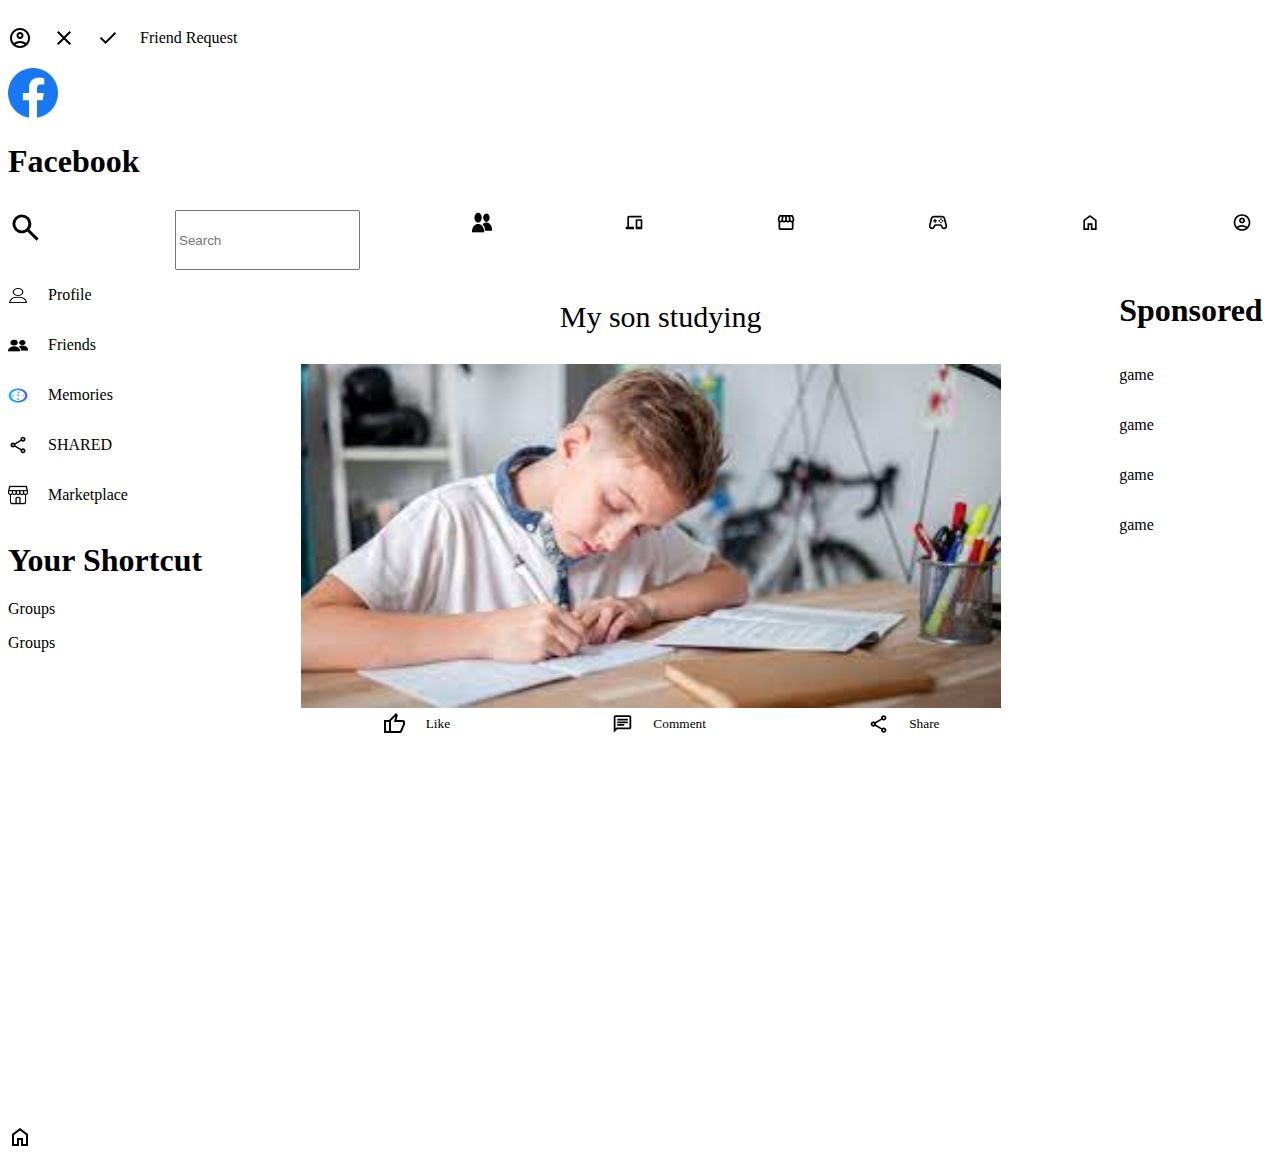
<file: first/fourth/index.html>
<!DOCTYPE html>
<html lang="en">
  <head>
    <meta charset="UTF-8" />
    <meta http-equiv="X-UA-Compatible" content="IE=edge" />
    <meta name="viewport" content="width=device-width, initial-scale=1.0" />
    <title>Facebook</title>
    <link rel="stylesheet" href="./new.css" />
    <link rel="preconnect" href="https://fonts.googleapis.com" />
    <link rel="preconnect" href="https://fonts.gstatic.com" crossorigin />
    <link
      href="https://fonts.googleapis.com/css2?family=Roboto:wght@100&display=swap"
      rel="stylesheet"
    />
  </head>
  <link rel="preconnect" href="https://fonts.googleapis.com" />
  <link rel="preconnect" href="https://fonts.gstatic.com" crossorigin />
  <link
    href="https://fonts.googleapis.com/css2?family=Roboto:ital,wght@0,100;1,100&display=swap"
    rel="stylesheet"
  />
  <body>
    <header></header>
    <div class="nothing top" style="justify-content: baseline">
      <div style="display: flex; align-self: center; align-self: center">
        <img src="./account_circle_FILL0_wght400_GRAD0_opsz24.svg" alt="" />
        <img src="./real.svg" alt="" />
        <img src="./lmao.svg" alt="" />
        <p>Friend Request</p>
      </div>
    </div>
    <img src="./facebook.png" alt="" style="width: 50px" />
    <h1 style="margin-bottom: 30px; justify-content: baseline">Facebook</h1>

    <div class="nothing top siu">
      <div>
        <img
          style="width: 35px"
          src="./search_FILL0_wght400_GRAD0_opsz24.svg"
          alt="search "
        />
      </div>
      <input type="text" placeholder="Search" />
      <img
        style="width: 20px; height: 25px"
        src="./friends.png"
        alt="Friends"
      />
      <img
        style="width: 20px; height: 25px"
        src="./devices_FILL0_wght400_GRAD0_opsz24.svg"
        alt="watch"
      />
      <img
        style="width: 20px; height: 25px"
        src="./storefront_FILL0_wght400_GRAD0_opsz24.svg"
        alt=""
      />
      <img
        style="width: 20px; height: 25px"
        src="./stadia_controller_FILL0_wght400_GRAD0_opsz24.svg"
        alt="Gaming"
      />
      <img
        style="width: 20px; height: 25px"
        src="./home_FILL0_wght400_GRAD0_opsz24.svg"
        alt="Home"
      />
      <img
        style="width: 20px; height: 25px"
        src="./account_circle_FILL0_wght400_GRAD0_opsz24.svg"
        alt="sign in"
      />
    </div>
    <header></header>

    <div>
      <main>
        <div class="container">
          <div class="left">
            <div class="margin">
              <a href=""></a>
              <a href=""> </a>
              <a href=""></a>
              <a href=""></a>
              <div style="display: flex; align-items: center">
                <img
                  src="./user.png"
                  alt=""
                  style="
                    width: 20px;
                    height: 15px;
                    justify-content: first baseline;
                  "
                />
                <p style="position: static">Profile</p>
              </div>
              <div style="display: flex; align-items: center">
                <img
                  src="./friends.png"
                  alt=""
                  style="
                    width: 20px;
                    height: 15px;
                    justify-content: first baseline;
                  "
                />

                <p>Friends</p>
              </div>
              <div style="display: flex; align-items: center">
                <img
                  src="./time.png"
                  alt=""
                  style="
                    width: 20px;
                    height: 15px;
                    justify-content: first baseline;
                  "
                />

                <p>Memories</p>
              </div>
              <div style="display: flex; align-items: center">
                <img
                  src="./share_FILL0_wght400_GRAD0_opsz24.svg"
                  alt=""
                  style="width: 20px"
                />
                <p>SHARED</p>
              </div>
              <div style="display: flex; align-items: center">
                <img src="./marketplace.png" alt="" style="width: 20px" />

                <p>Marketplace</p>
              </div>
            </div>
            <h1>Your Shortcut</h1>
            <p>Groups</p>
            <p>Groups</p>
          </div>
          <div class="center">
            <div class="lmao">
              <p style="font-size: 30px" class="lmao">My son studying</p>
              <img class="lmao photo" src="./download (6).jfif" alt="video" />
              <div
                style="
                  display: flex;
                  justify-content: space-between;
                  justify-content: space-around;
                "
              >
                <div style="display: flex">
                  <img src="./thumb_up_FILL0_wght400_GRAD0_opsz24.svg" alt="" />

                  <small>Like</small>
                </div>
                <div style="display: flex">
                  <img
                    src="./chat_FILL0_wght400_GRAD0_opsz24.svg"
                    alt=""
                    style="width: 21px"
                  />
                  <small>Comment</small>
                </div>
                <div style="display: flex">
                  <img
                    src="./share_FILL0_wght400_GRAD0_opsz24.svg"
                    alt=""
                    style="width: 21px"
                  />
                  <small>Share</small>
                </div>
              </div>
            </div>
          </div>
          <div class="right">
            <div class="end">
              <h1 class="all">Sponsored</h1>
              <p>game</p>
              <p>game</p>
              <p>game</p>
              <p>game</p>
            </div>
          </div>
        </div>
      </main>
    </div>
    <script src="https://unpkg.com/aos@2.3.1/dist/aos.js"></script>
    <script>
      AOS.init();
    </script>
    <a href="./fakelesson2.html">
      <img
        style="display: flex; justify-content: center; align-self: center"
        src="./home_FILL0_wght400_GRAD0_opsz24.svg"
        alt=""
    /></a>
  </body>
</html>
</file>
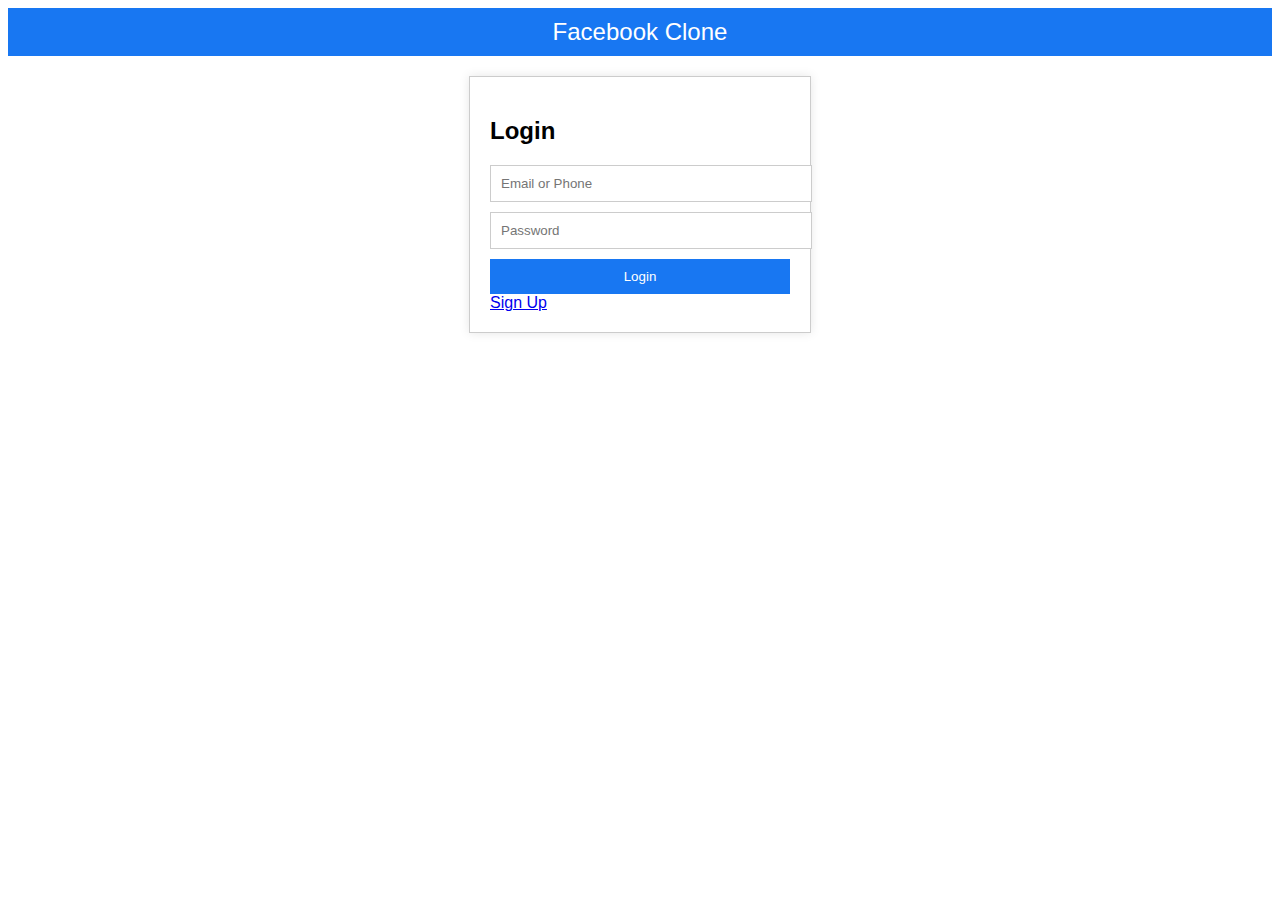
<file: first/third/index.html>
<!DOCTYPE html>
<html lang="en">
  <head>
    <meta charset="UTF-8" />
    <meta http-equiv="X-UA-Compatible" content="IE=edge" />
    <meta name="viewport" content="width=device-width, initial-scale=1.0" />
    <title>Document</title>
    <link rel="stylesheet" href="./style.css" />
  </head>
  <body>
    <!DOCTYPE html>
    <html lang="en">
      <head>
        <meta charset="UTF-8" />
        <meta name="viewport" content="width=device-width, initial-scale=1.0" />
        <title>Facebook Clone</title>
        <style>
          body {
            font-family: Arial, sans-serif;
          }

          #header {
            background-color: #1877f2;
            color: #fff;
            padding: 10px;
            text-align: center;
            font-size: 24px;
          }

          #content {
            margin: 20px;
          }

          #login-box {
            width: 300px;
            margin: 0 auto;
            border: 1px solid #ccc;
            padding: 20px;
            box-shadow: 0 0 10px rgba(0, 0, 0, 0.1);
          }

          #login-box input[type="text"],
          #login-box input[type="password"] {
            width: 100%;
            padding: 10px;
            margin-bottom: 10px;
            border: 1px solid #ccc;
          }

          #login-button {
            background-color: #1877f2;
            color: #fff;
            border: none;
            padding: 10px;
            width: 100%;
          }
        </style>
      </head>
      <body>
        <div id="header">Facebook Clone</div>
        <div id="content">
          <div id="login-box">
            <h2>Login</h2>
            <input type="text" placeholder="Email or Phone" />
            <input type="password" placeholder="Password" />
            <button id="login-button">Login</button>
            <nav>
              <a href="./facebook.html">Sign Up</a>
            </nav>
          </div>
        </div>
      </body>
    </html>
  </body>
</html>
</file>
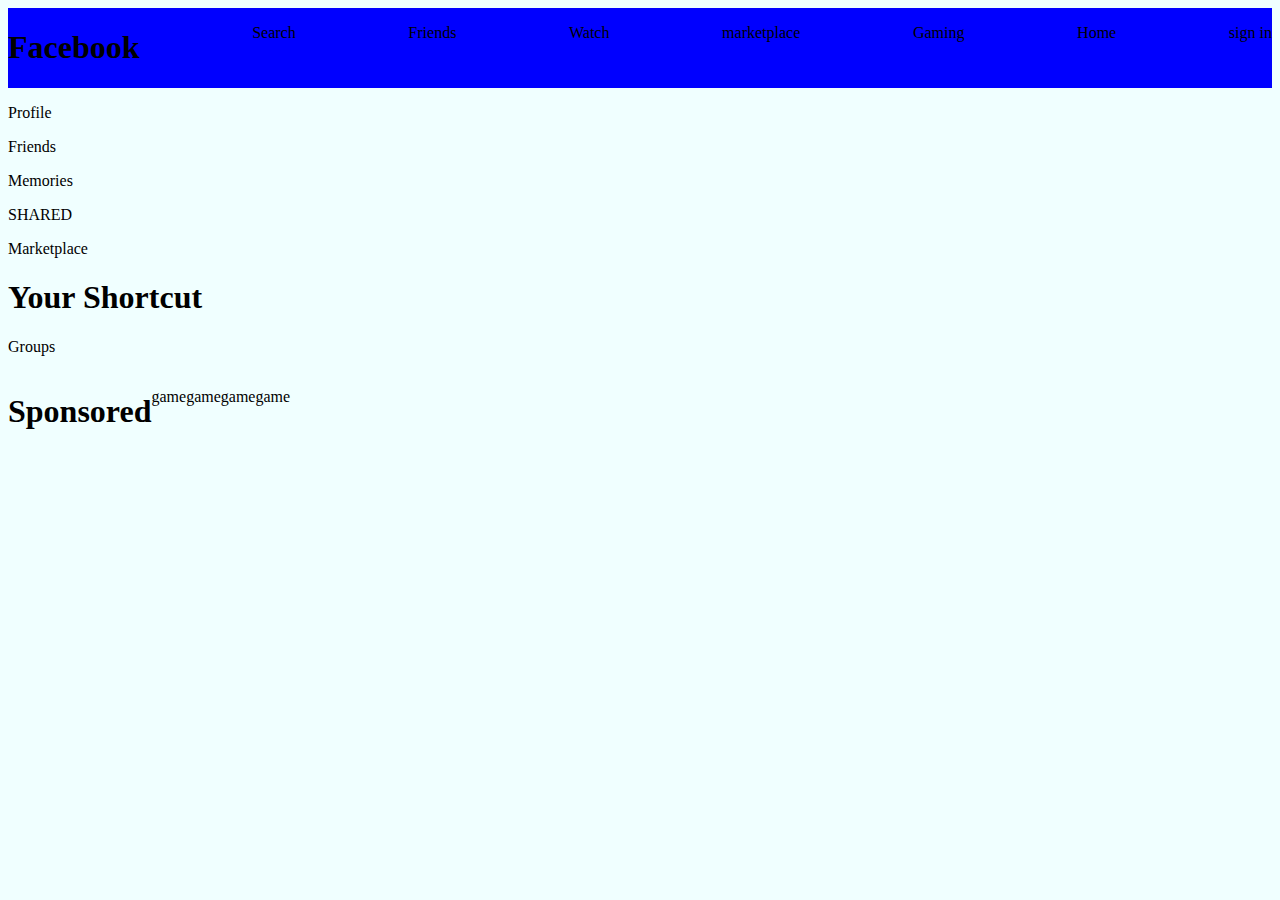
<file: first/fourth/new.html>
<!DOCTYPE html>
<html lang="en">
  <head>
    <meta charset="UTF-8" />
    <meta http-equiv="X-UA-Compatible" content="IE=edge" />
    <meta name="viewport" content="width=device-width, initial-scale=1.0" />
    <title>Document</title>
    <link rel="stylesheet" href="./style.css" />
  </head>
  <body style="background-color: azure">
    <div>
      <div>
        <div class="nothing" style="background-color: blue">
          <h1>Facebook</h1>
          <p>Search</p>
          <p>Friends</p>
          <p>Watch</p>
          <p>marketplace</p>
          <p>Gaming</p>
          <p>Home</p>
          <p>sign in</p>
        </div>
        <header></header>

        <div>
          <a href=""></a>
          <a href=""> </a>
          <a href=""></a>
          <a href=""></a>
          <p>Profile</p>
          <p>Friends</p>
          <p>Memories</p>
          <p>SHARED</p>
          <p>Marketplace</p>
          <h1>Your Shortcut</h1>
          <p>Groups</p>
        </div>
        <div>
          <div class="end">
            <h1 class="all">Sponsored</h1>
            <p>game</p>
            <p>game</p>
            <p>game</p>
            <p>game</p>
          </div>
        </div>
      </div>
      <footer></footer>
    </div>
  </body>
</html>
</file>
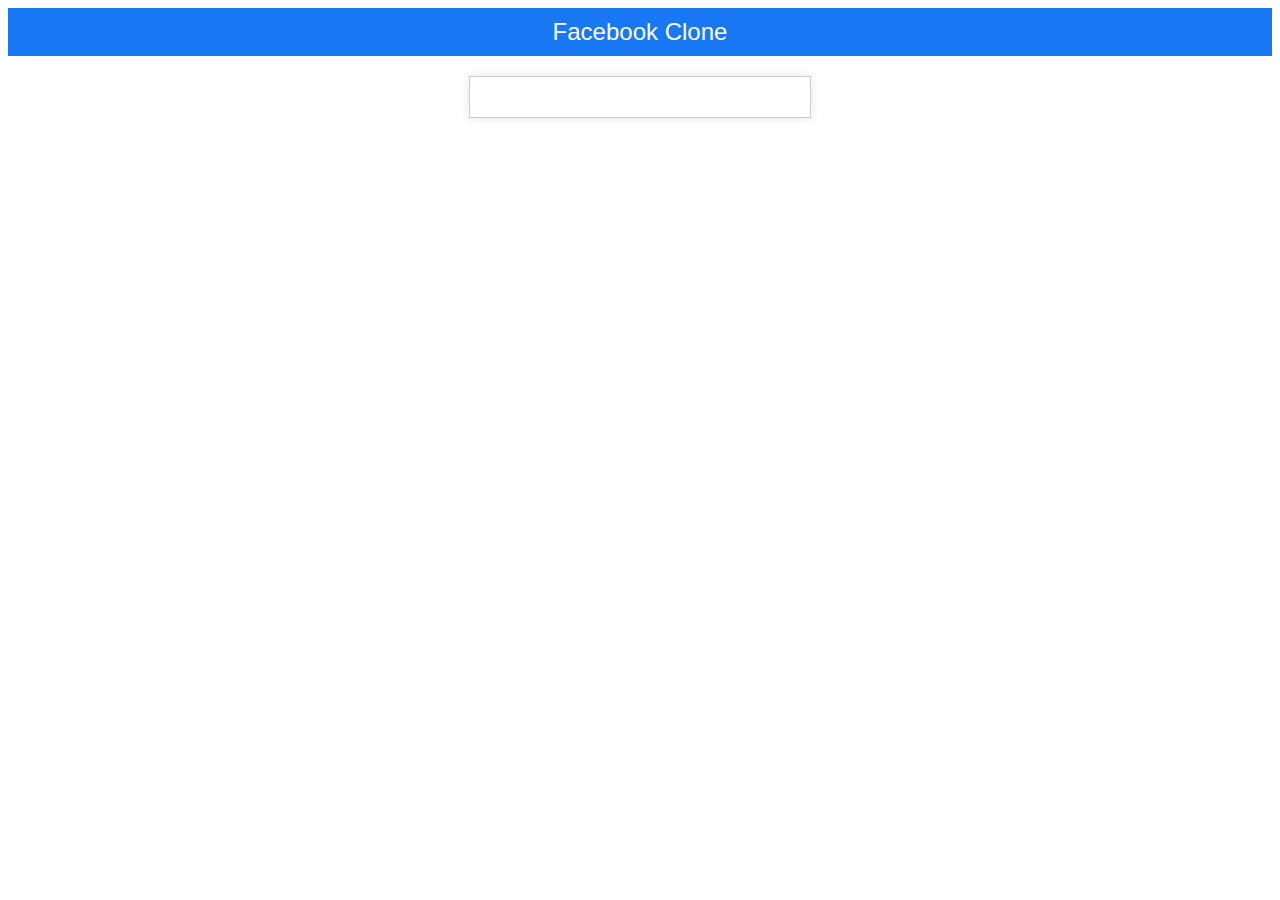
<file: first/third/facebook.html>
<!DOCTYPE html>
<html lang="en">
  <head>
    <meta charset="UTF-8" />
    <meta http-equiv="X-UA-Compatible" content="IE=edge" />
    <meta name="viewport" content="width=device-width, initial-scale=1.0" />
    <link rel="stylesheet" href="./style.css" />
    <title>Document</title>
  </head>
  <body>
    <div id="header">Facebook Clone</div>
    <div id="content">
      <div id="login-box"></div>
    </div>
  </body>
</html>
</file>
<file: first/fourth/new.css>
.top {
  height: 60px;
}
p:hover{
  background-color:gray

}
.left {
}

.center {
  flex: 6;
  display: flex;
  justify-content: center;
}
.container {
  display: flex;
  height: 95vh;
}
.nothing {
  display: flex;
  flex: 1;
  justify-content: space-between;
}
main a {
  display: flex;
  flex: 1;
  justify-content: space-between;
}
main p {
  display: flex;
}
.your {
  display: flex;
}
.all {
  display: flex;
  justify-content: space-between;
  text-align: right;
}
.end {
  display: flex;
  flex-direction: column;
}
.right {
  flex: 1;
  display: flex;
  flex-direction: column;
}
.class:hover{
  background-color:gray;
}
.lmao{
  justify-content: center;
  text-align: center;
  }
  .photo{
    width: 700px;
  }
  img:hover{
    background-color: grey;

  }
  .margin{
 margin-right: 30px;
  }
  img{
    margin-right: 20px;
  }
  small:hover{
    background-color: gray;
  }
  small{
    display: flex;
    align-self: center;
  }
  
  
@media screen and (max-width: 600px) and (min-width:451px) 
  {
.left{
display: none;
 
  }
  .nothing {
    justify-content: space-between;
    justify-content: space-evenly;
    body {
      transition: 0.4s ease-in;
    }
  }
 }
@media screen and (max-width: 600px){
.nothing{
  justify-content: space-evenly;
}
.left{
  display: none;
}
.photo{
  width: fit-content                                        ;
}
}
@media screen and (max-width: 600px) and (min-width:451px) 
  {
.left{
display: none;
 
  }
  .nothing {
    justify-content: space-between;
    justify-content: space-evenly;
    body {
      transition: 0.4s ease-in;
    }
  }
 }
@media screen and (max-width:450px) and (min-width:1px){
.right{
  display: none;
}
}
</file>
<file: first/third/style.css>
body {
  font-family: Arial, sans-serif;
}

#header {
  background-color: #1877f2;
  color: #fff;
  padding: 10px;
  text-align: center;
  font-size: 24px;
}

#content {
  margin: 20px;
}

#login-box {
  width: 300px;
  margin: 0 auto;
  border: 1px solid #ccc;
  padding: 20px;
  box-shadow: 0 0 10px rgba(0, 0, 0, 0.1);
}

#login-box input[type="text"],
#login-box input[type="password"] {
  width: 100%;
  padding: 10px;
  margin-bottom: 10px;
  border: 1px solid #ccc;
}

#login-button {
  background-color: #1877f2;
  color: #fff;
  border: none;
  padding: 10px;
  width: 100%;
  cursor: pointer;
}
</file>
<file: first/fourth/style.css>
.nothing {
  display: flex;
  flex: 1;
  justify-content: space-between;
}
main a {
  display: flex;
  flex: 1;
  justify-content: space-between;
}
main p {
  display: flex;
}
.your {
  display: flex;
}
.all {
  display: flex;
  justify-content: space-between;
  text-align: right;
}
.end {
  display: flex;
}
</file>
